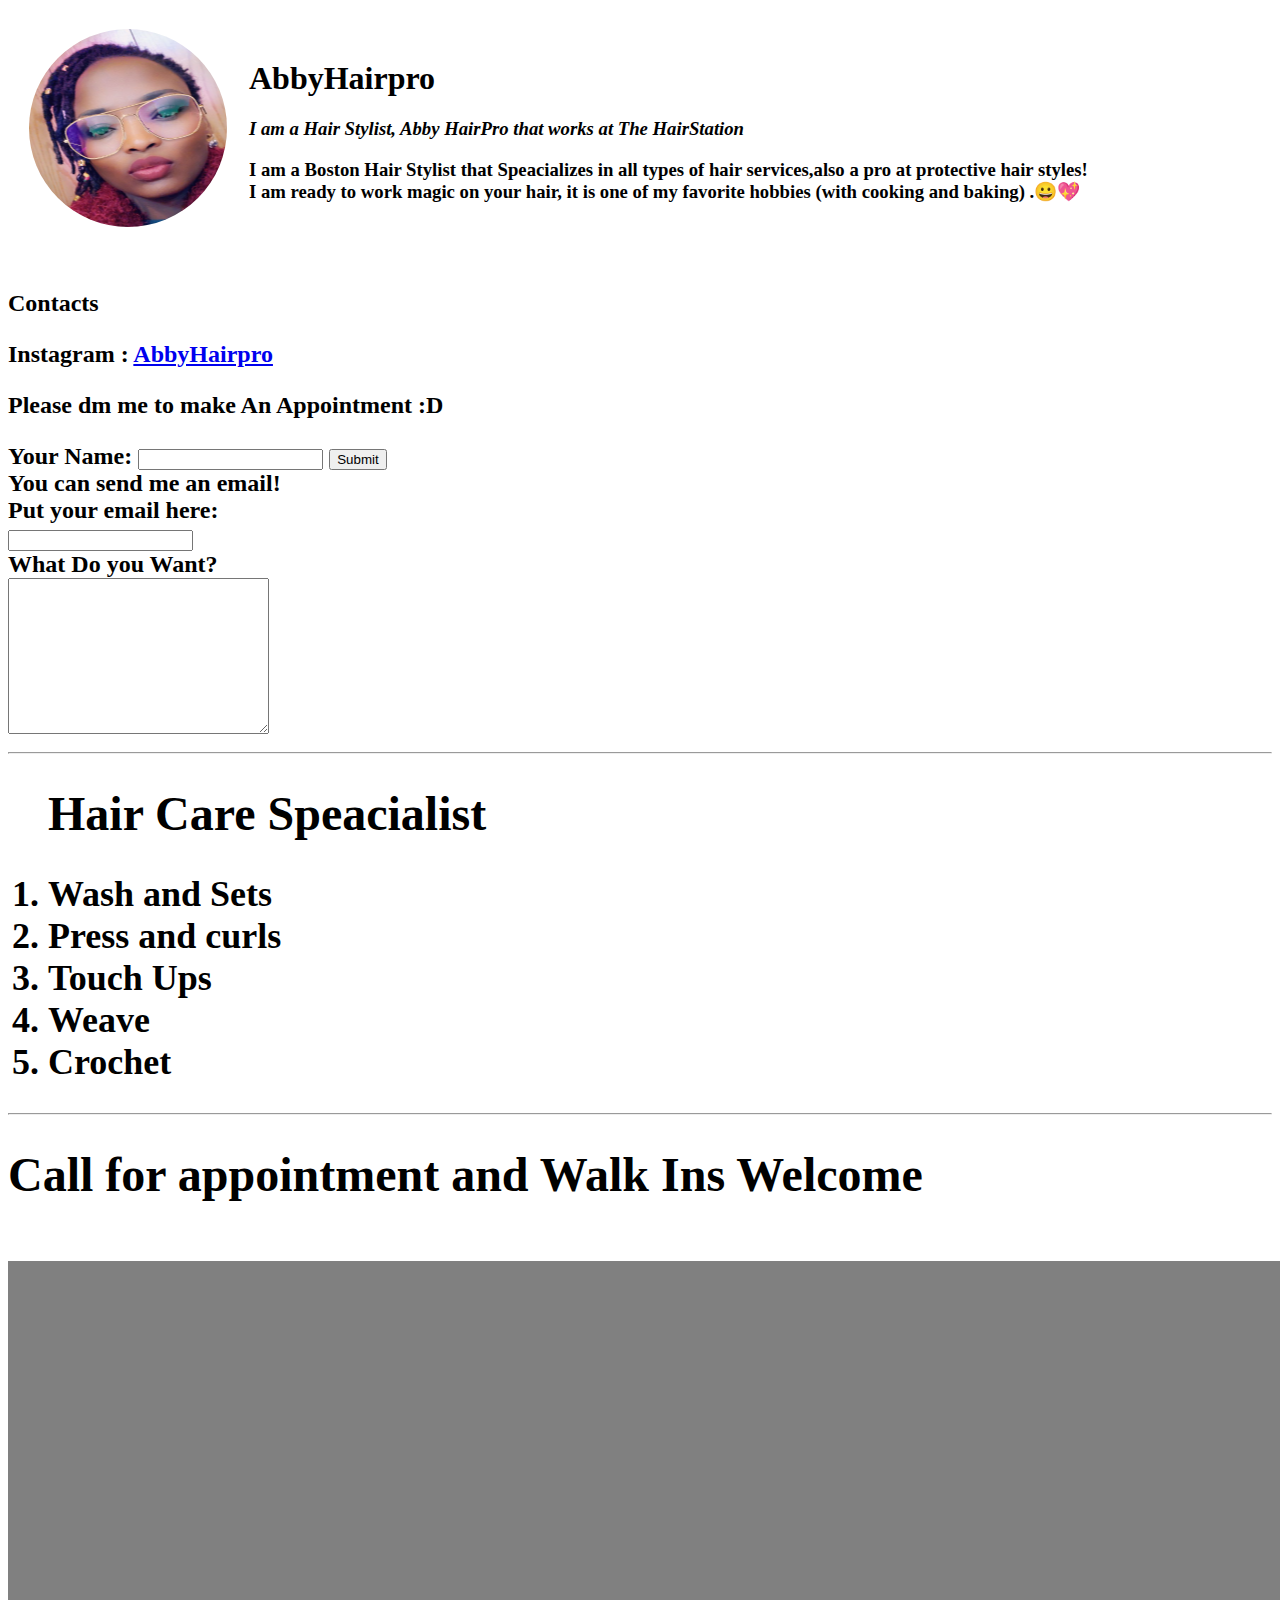
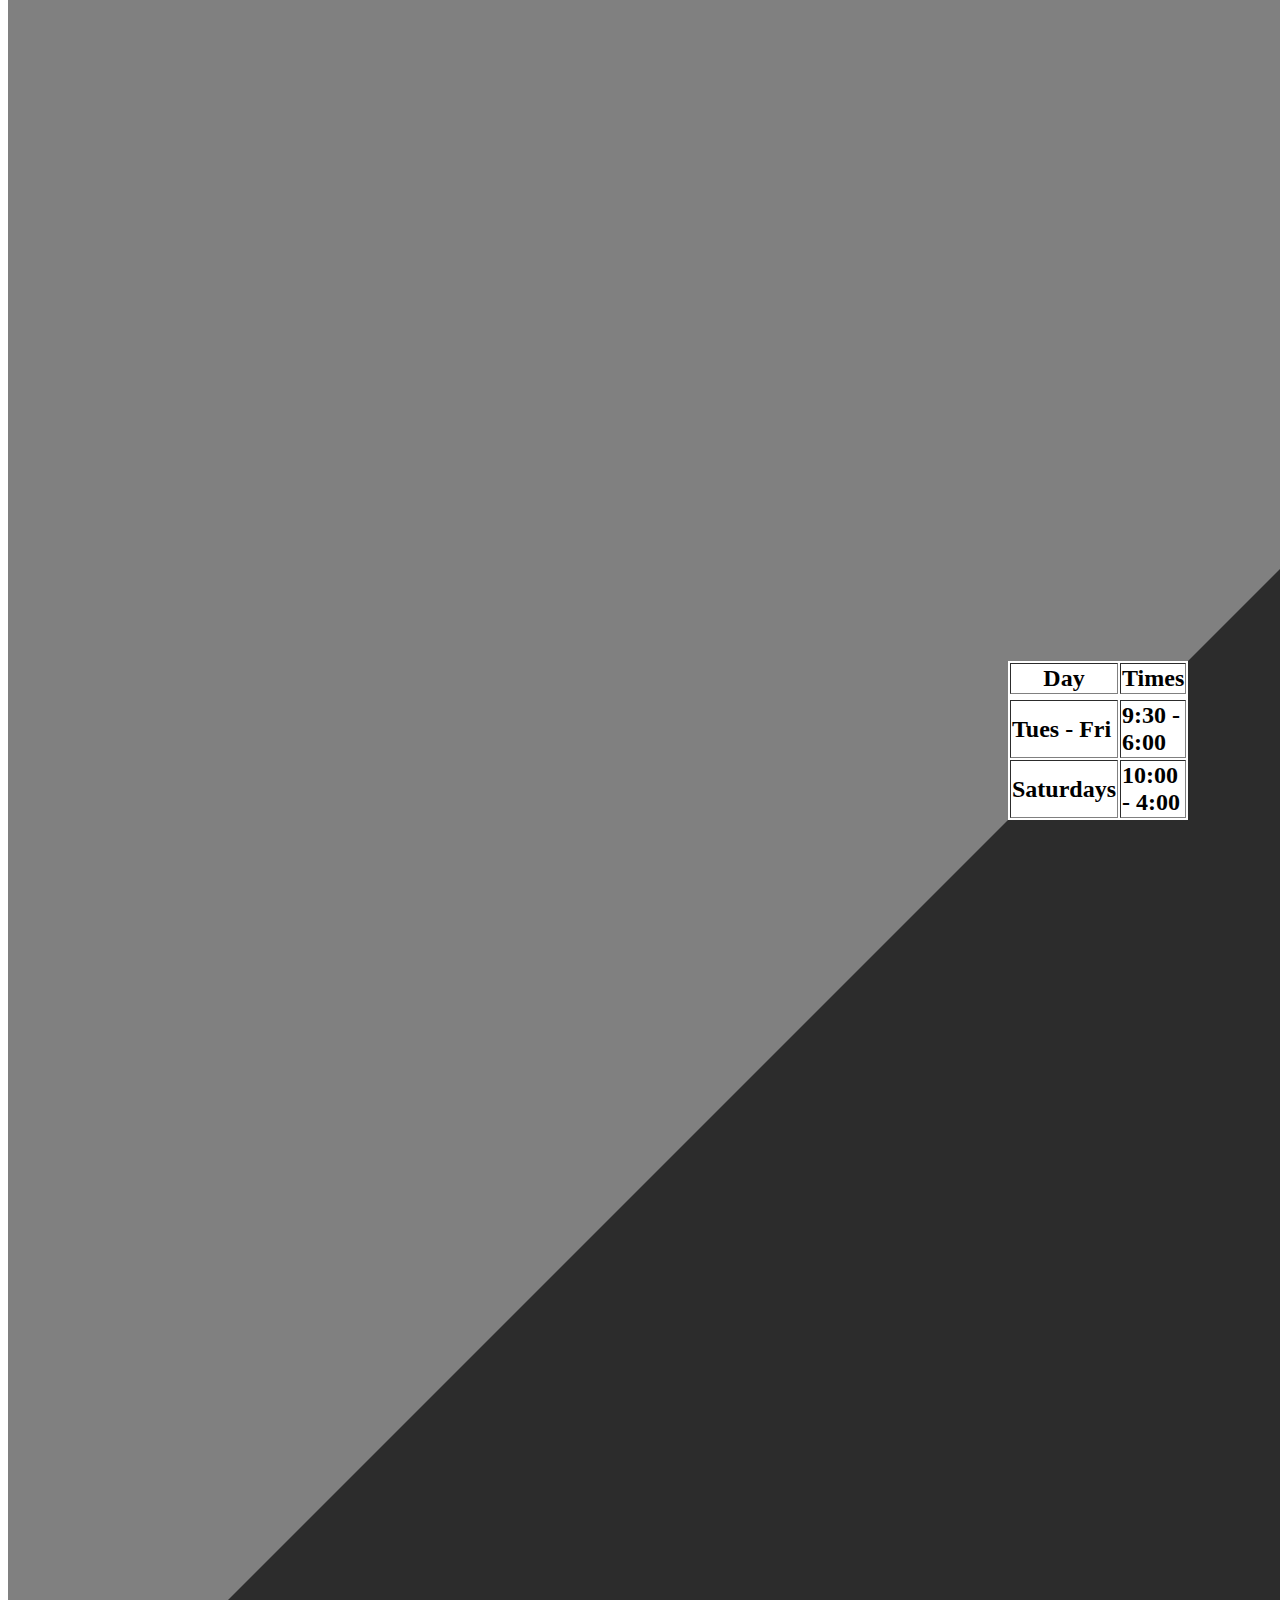
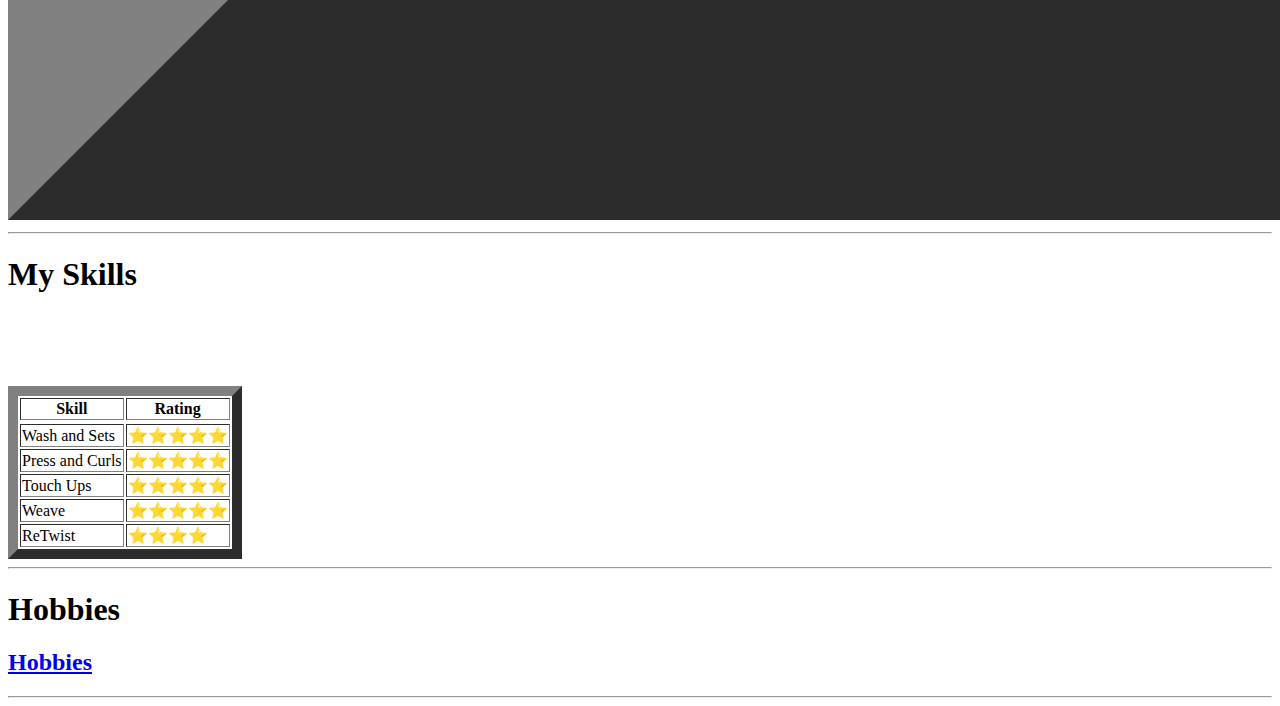
<file: index.html>
<!DOCTYPE html>
<html lang="en" dir="ltr">
  <head>
    <meta charset="utf-8">
    <title>AbbyHairpro</title>
  </head>
  <body>
    <table cellspacing="20">
      <tr>
        <td><img src="[data-uri]" alt="Abby Hairpro"></td><td><h1>AbbyHairpro</h1>
        <p><h3><em>I am a Hair Stylist, Abby HairPro that works at <strong>The HairStation</strong></em></h3></p>
        <p><h3>I am a Boston Hair Stylist that Speacializes in all types of hair services,also a pro at protective hair styles!<br> I am ready to work magic on your hair, it is one of my favorite hobbies (with cooking and baking) .😀💖</h3></p></td>
      </tr>
    </table>

    <br><h2>Contacts</h2>
    <h2>
      <p>Instagram : <a href="https://www.instagram.com/AbbyHairpro/">AbbyHairpro</a></p>
    <p>Please dm me to make An Appointment :D</p>
     <form action="mailto:Abimbolasmith@gmail.com" method="post" enctype="text/plain">
      <label>Your Name:</label>
      <input type="text" name="Your Name" value="">
      <input type="submit" name=""><br>
      <label>You can send me an email!</label>
      <br><label>Put your email here:</label>
      <br><input type="email" name="Your Email" value="">
      <br><label>What Do you Want?</label>
      <br><textarea name="Your Message" rows="10" cols="30"></textarea>
     </form>
    <hr>
      </center>
      <ol>      <h1>Hair Care Speacialist </h1>
     <h2> <li>Wash and Sets <br> </li>
      <li>Press and curls <br></li>
      <li>Touch Ups <br></li>
      <li>Weave <br></li>
      <li>Crochet <br></li></h2>
        </ol>
        <hr>
        <table border="1000">
          <tr>
            <h1>Call for appointment and Walk Ins Welcome</h1>
          </tr>
          <thead>
            <tr>
              <th>Day</th>
              <th>Times</th>
            </tr>
          </thead>
          <tr>
            <tbody>
              <h1><td>Tues - Fri</td>
                <td>9:30 - 6:00</td></h1>
            </tbody>
            <tfoot>
              <tr>
                <br><td>Saturdays</td>
                <td>10:00 - 4:00</td>
              </tr>
            </tfoot>
        </table>
        <hr>
        <h1>My Skills</h1>
        <table border="10">
          <thead>
            <tr>
              <th>Skill</th>
              <th>Rating</th>
            </tr>
          </thead>
          <tr>
            <tbody>
              <h2><td>Wash and Sets</td>
                <td>⭐⭐⭐⭐⭐</td></h2>
              <tr>
                <br><td>Press and Curls</td>
                <td>⭐⭐⭐⭐⭐</td>
              </tr>
              <tr>
                <br><td>Touch Ups</td>
                <td>⭐⭐⭐⭐⭐</td>
              </tr>
              <tr>
                <br><td>Weave</td>
                <td>⭐⭐⭐⭐⭐</td>
              </tr>
              <tr>
                <br><td>ReTwist</td>
                <td>⭐⭐⭐⭐</td>
              </tr>
            </tbody>
        </table>
        <hr>
        <h1> Hobbies </h1>
       <h2> <a href="C:\Users\AYODEJI\Desktop\Web Development\hobbies.html">Hobbies</a> </h2>
       <hr>
  </body>
</html>
</file>
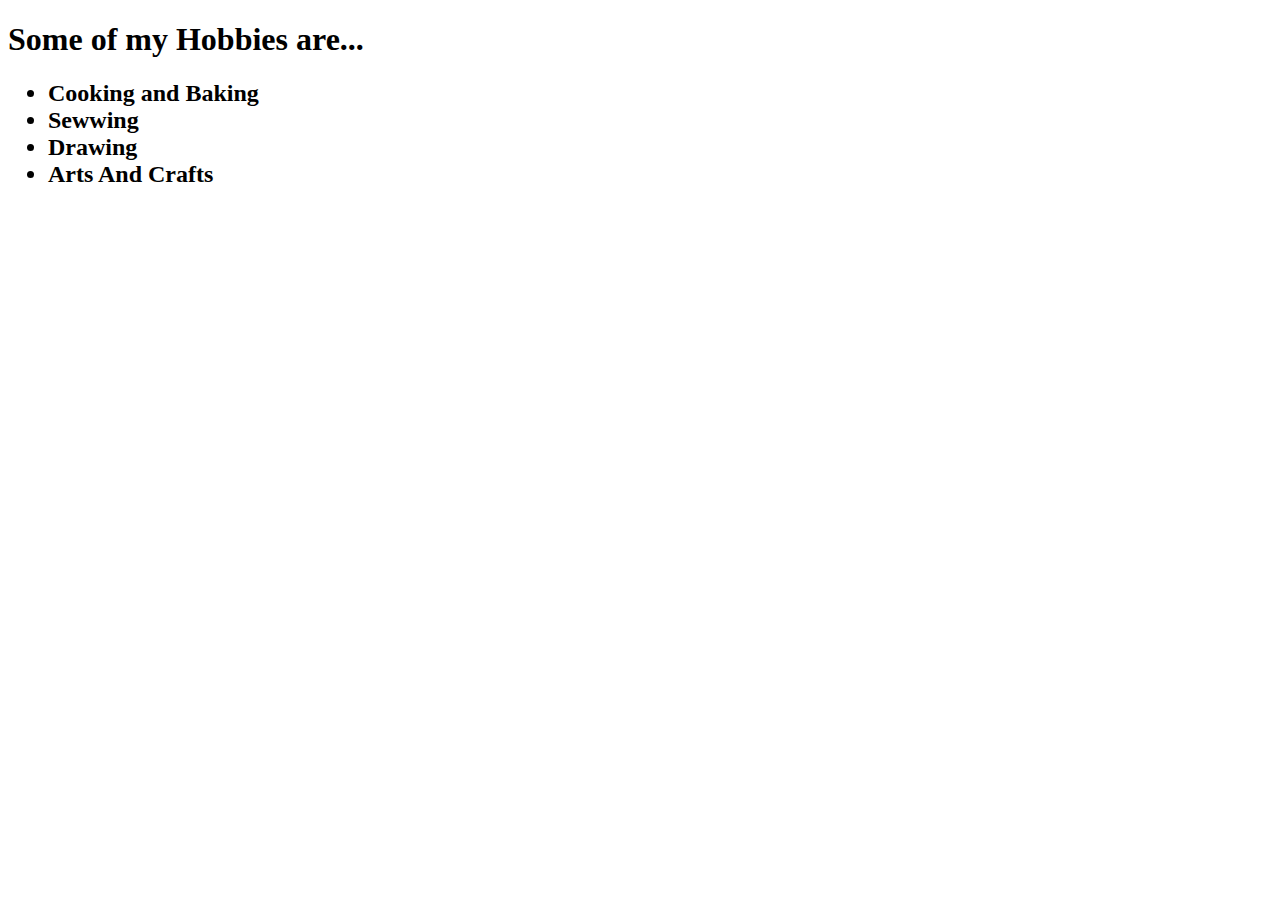
<file: hobbies.html>
<!DOCTYPE html>
<html lang="en" dir="ltr">
  <head>
    <meta charset="utf-8">
    <title>My Hobbies</title>
  </head>
  <body>
    <h1>Some of my Hobbies are... </h1>
    <ul>
      <h2> <li>Cooking and Baking<br> </li>
     <li>Sewwing<br></li>
     <li>Drawing<br></li>
     <li>Arts And Crafts<br></li>
    </h2>
      </ul>

  </body>
</html>
</file>
